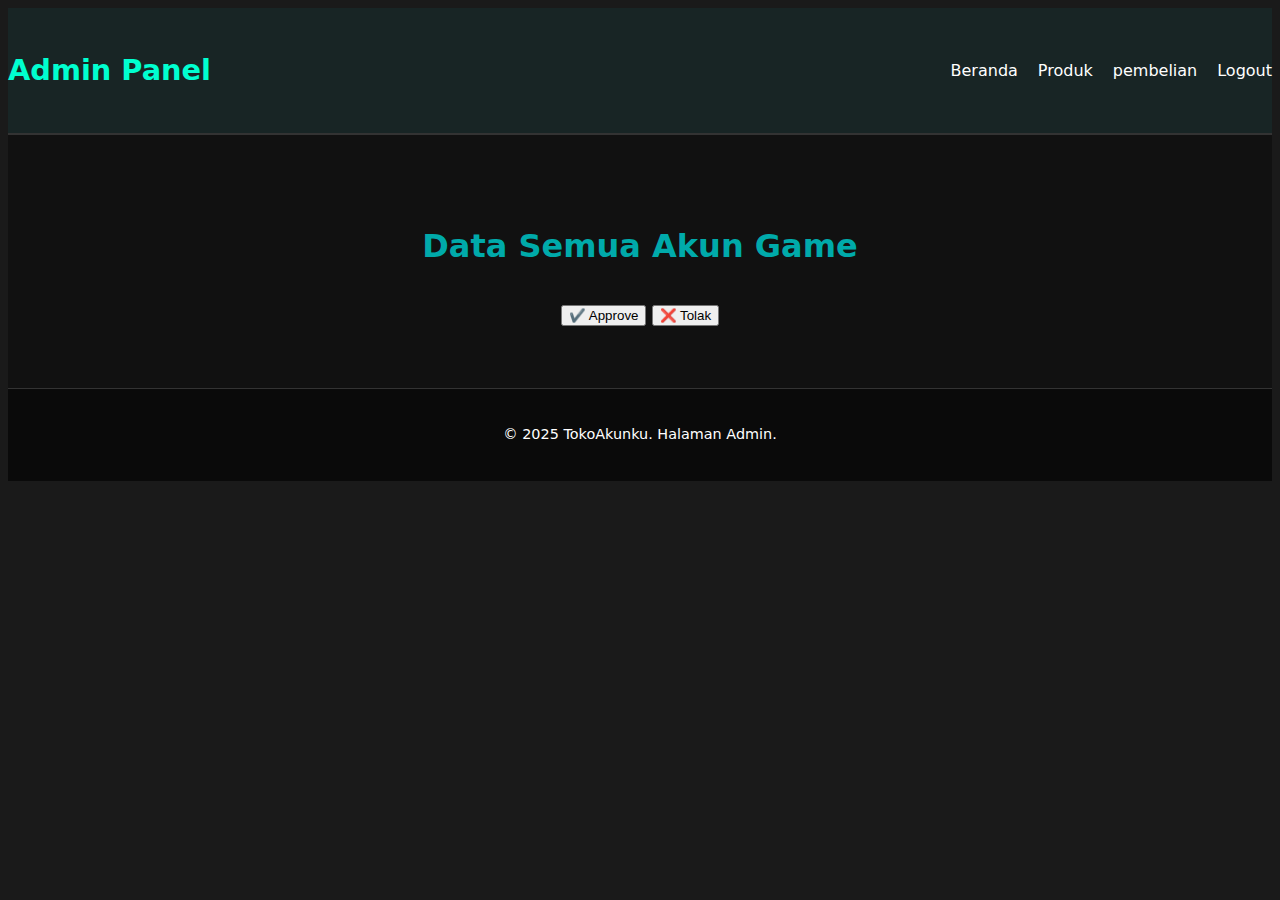
<file: admin.html>
<!DOCTYPE html>
<html lang="id">
<head>
  <meta charset="UTF-8" />
  <meta name="viewport" content="width=device-width, initial-scale=1" />
  <title>Admin Panel | TokoAkunku</title>
  <link rel="stylesheet" href="css/style.css" />
</head>
<body>

  <!-- Header -->
  <header>
    <div class="container">
      <h1 class="logo">Admin Panel</h1>
      <nav>
        <ul>
          <li><a href="index.html">Beranda</a></li>
          <li><a href="produk.html">Produk</a></li>
          <li><a href="admin-pembelian.html">pembelian</a></li>
          <li><a href="#" id="logout">Logout</a></li>
        </ul>
      </nav>
    </div>
  </header>

  <!-- Konten Admin -->
  <section class="login-section">
    <div class="container">
      <div id="notifikasi" style="display:none; background:#ff0; color:#000; padding:10px; margin-bottom:20px; border-radius:5px;">
  🔔 Data baru masuk! Silakan <button onclick="location.reload()">refresh</button>
</div>
      <h2>Data Semua Akun Game</h2>
      <div id="akunList" class="produk-grid"></div>
    </div>
    <div class="btn-group">
  <button class="btn-approve" data-id="${id}">✔️ Approve</button>
  <button class="btn-reject" data-id="${id}">❌ Tolak</button>
</div>
  </section>

  <!-- Footer -->
  <footer>
    <div class="container">
      <p>&copy; 2025 TokoAkunku. Halaman Admin.</p>
    </div>
  </footer>

  <!-- Firebase & Kontrol Admin -->
<script type="module">
  import { getAuth, onAuthStateChanged, signOut } from "https://www.gstatic.com/firebasejs/12.0.0/firebase-auth.js";
  import { getSemuaAkun, deleteAkunById, isAdmin } from "./js/firebase.js";
  import { listenToAkun } from "./js/firebase.js";

let akunCount = 0;

listenToAkun((snapshot) => {
  if (akunCount === 0) {
    akunCount = snapshot.docs.length; // Simpan jumlah awal
  } else if (snapshot.docs.length > akunCount) {
    document.getElementById("notifikasi").style.display = "block";
  }
});
  const auth = getAuth();
  const akunList = document.getElementById("akunList");

  onAuthStateChanged(auth, async (user) => {
    if (!user || !isAdmin(user.email)) {
      alert("Akses hanya untuk admin.");
      window.location.href = "login.html";
      return;
    }

    const snapshot = await getSemuaAkun();
    snapshot.forEach((doc) => {
      const data = doc.data();
      const id = doc.id;

      const kartu = document.createElement("div");
      kartu.className = "kartu-produk";
      kartu.innerHTML = `
  <img src="${data.gambar || 'img/default.jpg'}" alt="Gambar">
  <div class="info">
    <h4>${data.nama}</h4>
    <p>${data.deskripsi}</p>
    <div class="harga">Rp ${data.harga}</div>
    <p><strong>Tipe:</strong> ${data.tipe}</p>
    <p><strong>Status:</strong> ${data.status || "pending"}</p>
  </div>
  <div class="btn-group">
    <button class="btn-approve" data-id="${id}">Setujui</button>
    <button class="btn-reject" data-id="${id}">Tolak</button>
    <button class="btn-delete" data-id="${id}">Hapus</button>
  </div>
`;
      akunList.appendChild(kartu);
    });

    // Tambahkan event listener ke semua tombol hapus
    akunList.addEventListener("click", async (e) => {
  const id = e.target.dataset.id;

  // Tombol Setujui
  if (e.target.classList.contains("btn-approve")) {
    await updateStatusAkun(id, "disetujui");
    alert("Akun disetujui.");
    location.reload();
  }

  // Tombol Tolak
  if (e.target.classList.contains("btn-reject")) {
    await updateStatusAkun(id, "ditolak");
    alert("Akun ditolak.");
    location.reload();
  }

  // Tombol Hapus
  if (e.target.classList.contains("btn-delete")) {
    if (confirm("Yakin ingin menghapus akun ini?")) {
      await deleteAkunById(id);
      alert("Data berhasil dihapus.");
      location.reload();
    }
  }
});

  document.getElementById("logout").addEventListener("click", () => {
    signOut(auth).then(() => window.location.href = "login.html");
  });
</script>
</body>
</html>
</file>
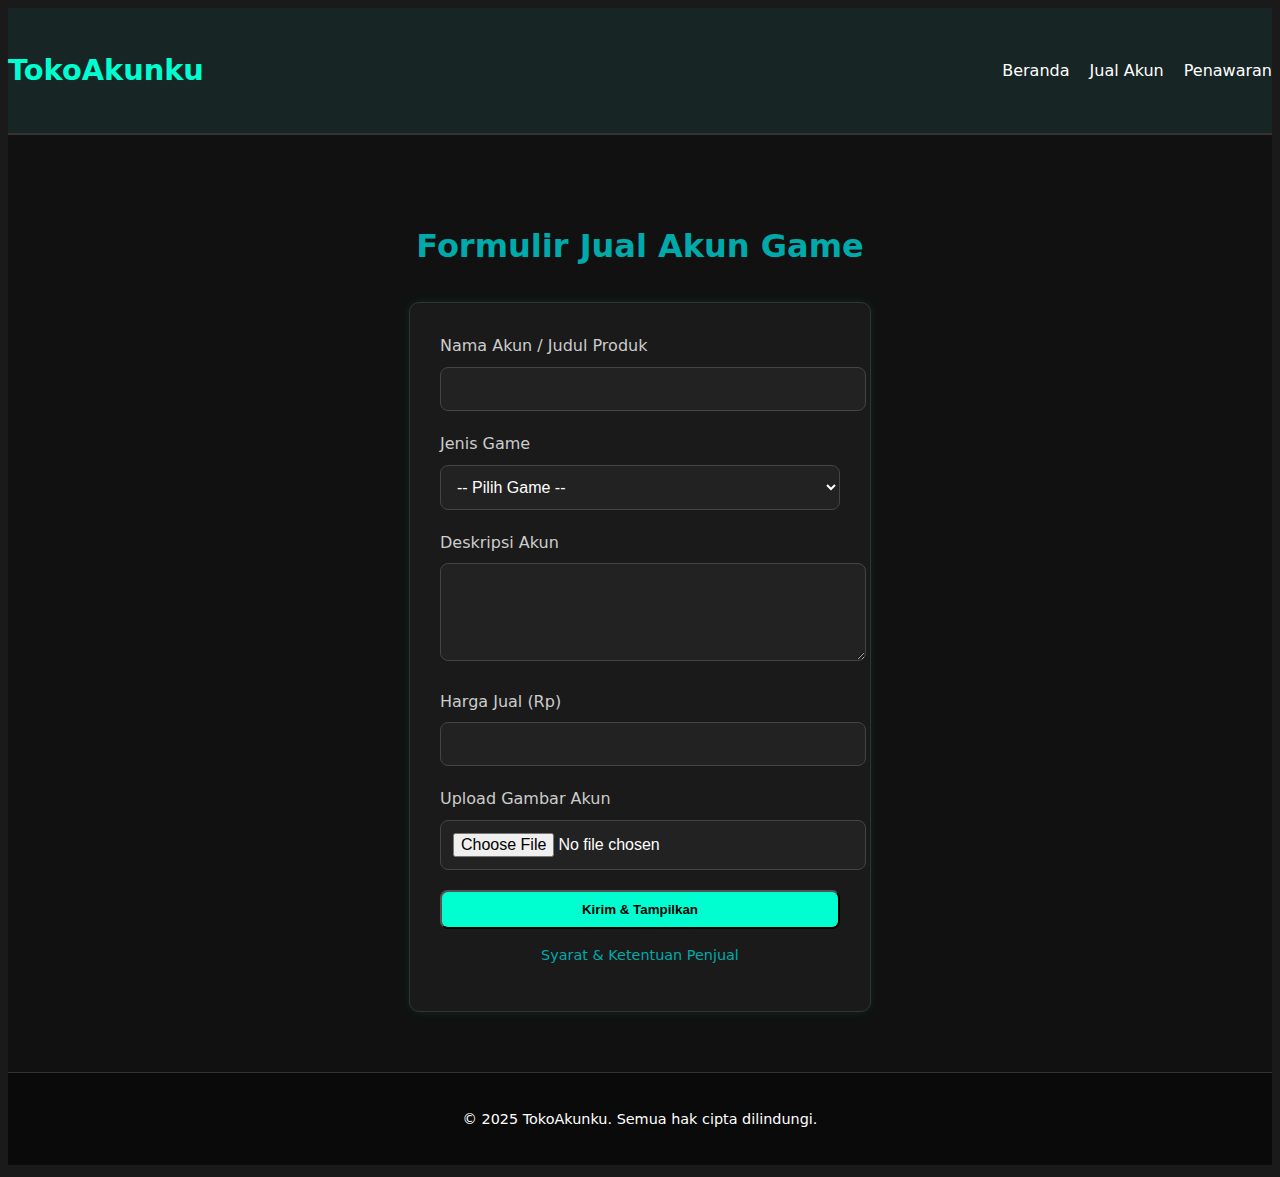
<file: jual-akun.html>
<!DOCTYPE html>
<html lang="id">
<head>
  <meta charset="UTF-8" />
  <meta name="viewport" content="width=device-width, initial-scale=1" />
  <title>Jual Akun Game | TokoAkunku</title>
  <link rel="stylesheet" href="css/style.css" />
</head>
<body>

  <!-- Header -->
  <header>
    <div class="container">
      <h1 class="logo">TokoAkunku</h1>
      <nav>
        <ul>
          <li><a href="index.html">Beranda</a></li>
          <li><a href="jual-akun.html">Jual Akun</a></li>
          <li><a href="Penawaran.html">Penawaran</a></li>
        </ul>
      </nav>
    </div>
  </header>
  
<script type="module" src="js/firebase.js"></script>

  <!-- Form Jual Akun -->
  <section class="login-section">
    <div class="container">
      <h2>Formulir Jual Akun Game</h2>
      <form id="formJualAkun" class="form-register">
        <label for="nama">Nama Akun / Judul Produk</label>
        <input type="text" id="nama" required>

        <label for="game">Jenis Game</label>
        <select id="game" required>
          <option value="">-- Pilih Game --</option>
          <option value="MLBB">Mobile Legends</option>
          <option value="Free Fire">Free Fire</option>
          <option value="PUBG">PUBG</option>
        </select>

        <label for="deskripsi">Deskripsi Akun</label>
        <textarea id="deskripsi" rows="4" required></textarea>

        <label for="harga">Harga Jual (Rp)</label>
        <input type="number" id="harga" required>

        <label for="gambar">Upload Gambar Akun</label>
        <input type="file" id="gambar" accept="image/*" required>

        <button type="submit" class="btn-primary">Kirim & Tampilkan</button>
        <p class="link-bawah"><a href="syarat.html">Syarat & Ketentuan Penjual</a></p>
      </form>
    </div>
  </section>

  <!-- Footer -->
  <footer>
    <div class="container">
      <p>&copy; 2025 TokoAkunku. Semua hak cipta dilindungi.</p>
    </div>
  </footer>

  <!-- Simpan ke localStorage -->
  <script>
    document.getElementById("formJualAkun").addEventListener("submit", function(e) {
      e.preventDefault();

      const nama = document.getElementById("nama").value;
      const game = document.getElementById("game").value;
      const deskripsi = document.getElementById("deskripsi").value;
      const harga = document.getElementById("harga").value;
      const gambarFile = document.getElementById("gambar").files[0];

      const reader = new FileReader();
      reader.onloadend = function() {
        const akun = {
          nama,
          game,
          deskripsi,
          harga,
          gambar: reader.result,
          tipe: "dijual"
        };

        let data = JSON.parse(localStorage.getItem("akunGame")) || [];
        data.push(akun);
        localStorage.setItem("akunGame", JSON.stringify(data));
        alert("Akun berhasil ditambahkan!");
        window.location.href = "Produk.html";
      };

      if (gambarFile) {
        reader.readAsDataURL(gambarFile);
      } else {
        alert("Harap upload gambar akun.");
      }
    });
  </script>

</body>
</html>
</file>
<file: css/style.css>
/* ========== RESET ========== */

{ margin: 0; padding: 0; box-sizing: border-box; }


body { font-family: 'Segoe UI', system-ui, sans-serif; background-color: #1a1a1a; color: #cccc; line-height: 1.6; scroll-behavior: smooth; }

/* ========== HEADER ========== */ header { background-color: #1444; padding: 20px 0; border-bottom: 2px solid #333; }

header .container { display: flex; justify-content: space-between; align-items: center; flex-wrap: wrap; color: #111; } 

.logo { font-size: 1.8rem; font-weight: bold; color: #00ffd0; text-align: center; }

nav ul { list-style: none; display: flex; gap: 20px; }

nav a { text-decoration: none; color: #fff; transition: 0.3s; font-weight: 500; }

nav a:hover { color: #00ffd0; }

/* ========== HERO SECTION ========== */ .hero { position: relative; text-align: center; margin-top: 30px; background-color: #111; } 

.hero-image { width: 100%; max-height: 480px; object-fit: cover; border-radius: 10px; filter: brightness(0.8); }

.hero-text { position: absolute; top: 20%; left: 50%; transform: translateX(-50%); text-shadow: 1px 1px 5px #000; width: 90%; color: #ffffff; }

.hero-text h2 { font-size: 2.5rem; margin-bottom: 15px; }

.hero-text p { font-size: 1.2rem; margin-bottom: 25px; }

.btn-primary { background-color: #00ffd0; color: #000; padding: 10px 25px; font-weight: bold; text-decoration: none; border-radius: 8px; transition: 0.3s; display: inline-block; }

.btn-primary:hover { background-color: #00ccaa; }

/* ========== FITUR SECTION ========== */ 
.fitur { color: #1a1a1a; padding: 60px 20px; text-align: center; }

.fitur h3 { font-size: 2rem; margin-bottom: 40px; color: #00ffd0; }

.fitur-list { display: flex; flex-wrap: wrap; gap: 30px; justify-content: center; }

.fitur-box { 
  background-color: #222; 
  padding: 30px; 
  border-radius: 10px;
  width: 300px;
  transition: 0.3s;
  border: 1.5px solid #00ffd0; }

.fitur-box:hover { transform: translateY(-5px); border-color: #00ffd0; }

.fitur-box h4 { font-size: 1.3rem; margin-bottom: 10px; color: #00ffd0; }

.fitur-box p { color: #fff; font-size: 1rem; }

/* ========== PRODUK SECTION ========== */ .produk-section { padding: 60px 20px; background-color: #222; text-align: center; }

.produk-section h2 { font-size: 2rem; margin-bottom: 40px; color: #00ffd0; }

.produk-grid { display: flex; flex-wrap: wrap; gap: 25px; justify-content: center; }

.kartu-produk { background-color: #1a1a1a; border: 1px solid #333; width: 260px; border-radius: 10px; overflow: hidden; transition: 0.3s; }

.kartu-produk:hover { border-color: #00ffd0; transform: scale(1.03); }

.kartu-produk img { width: 100%; height: 160px; object-fit: cover; }

.kartu-produk .info { padding: 15px; color: #fff; }

.kartu-produk .info h4 { font-size: 1.1rem; margin-bottom: 5px; color: #fff; }

.kartu-produk .info p { font-size: 0.9rem; margin-bottom: 10px; color: #fff; }

.kartu-produk .harga { font-weight: bold; color: #fff; font-size: 1rem; }

.kartu-produk .btn-beli { display: block; text-align: center; background-color: #00ffd0; color: #000; padding: 10px; text-decoration: none; font-weight: bold; border-radius: 0 0 10px 10px; transition: 0.3s; }

.kartu-produk .btn-beli:hover { background-color: #00ccaa; }

/* ========== LOGIN & REGISTER SECTION ========== */ .login-section { padding: 60px 20px; background-color: #111; color: #f5f5f5; text-align: center; }

.login-section h2 { font-size: 2rem; margin-bottom: 30px; color: #00aaaa; }

.form-login, .form-register { max-width: 400px; margin: auto; background-color: #1a1a1a; padding: 30px; border-radius: 10px; border: 1px solid #333; box-shadow: 0 0 10px rgba(0, 255, 208, 0.1); }

.form-login label, .form-register label { display: block; text-align: left; margin-bottom: 8px; color: #ccc; font-weight: 500; }

.form-login input, .form-register input, .form-register textarea, .form-register select { width: 100%; padding: 12px; margin-bottom: 20px; border: 1px solid #444; border-radius: 8px; background-color: #222; color: #fff; font-size: 1rem; }

.form-login .btn-primary, .form-register .btn-primary { width: 100%; display: inline-block; }

.link-bawah { margin-top: 15px; font-size: 0.9rem; color: #ccc; }

.link-bawah a { color: #00aaaa; text-decoration: none; }

/* ========== FOOTER ========== */ footer { background-color: #0a0a0a; padding: 20px 0; text-align: center; font-size: 0.9rem; color: #fff; border-top: 1px solid #333; }

/* ========== RESPONSIVE ========== */ @media (max-width: 768px) { header .container { flex-direction: column; align-items: flex-start; }

nav ul { flex-direction: column; align-items: flex-start; margin-top: 10px; gap: 10px; }

.hero-text { top: 10%; }

.hero-text h2 { font-size: 1.6rem; }

.fitur-list { flex-direction: column; align-items: center; }

.fitur-box, .form-login, .form-register { width: 90%; }

.kartu-produk { width: 90%; } }

.btn-delete {
  background-color: #ff5555;
  color: white;
  padding: 8px 12px;
  margin: 10px;
  border: none;
  border-radius: 6px;
  cursor: pointer;
  font-weight: bold;
  transition: 0.3s;
}
.btn-delete:hover {
  background-color: #ff2222;
}

select {
  width: 100%;
  padding: 12px;
  margin-bottom: 20px;
  border: 1px solid #444;
  border-radius: 8px;
  background-color: #222;
  color: #fff;
  font-size: 1rem;
}
.checkout-box {
  background-color: #1a1a1a;
  padding: 30px;
  border-radius: 10px;
  border: 1px solid #333;
  max-width: 500px;
  margin: 0 auto;
  color: #fff;
}

.checkout-box h3 {
  color: #00ffd0;
  margin-top: 25px;
  margin-bottom: 10px;
}

.checkout-box ul {
  list-style: none;
  padding-left: 0;
  margin-bottom: 20px;
}

.checkout-box li {
  margin-bottom: 8px;
}
.kartu-produk button {
  display: block;
  margin: 8px auto;
  padding: 8px 14px;
  background-color: #00ffd0;
  color: #000;
  border: none;
  border-radius: 5px;
  font-weight: bold;
  cursor: pointer;
  transition: 0.2s;
}

.kartu-produk button:hover {
  background-color: #00ccaa;
}
</file>
